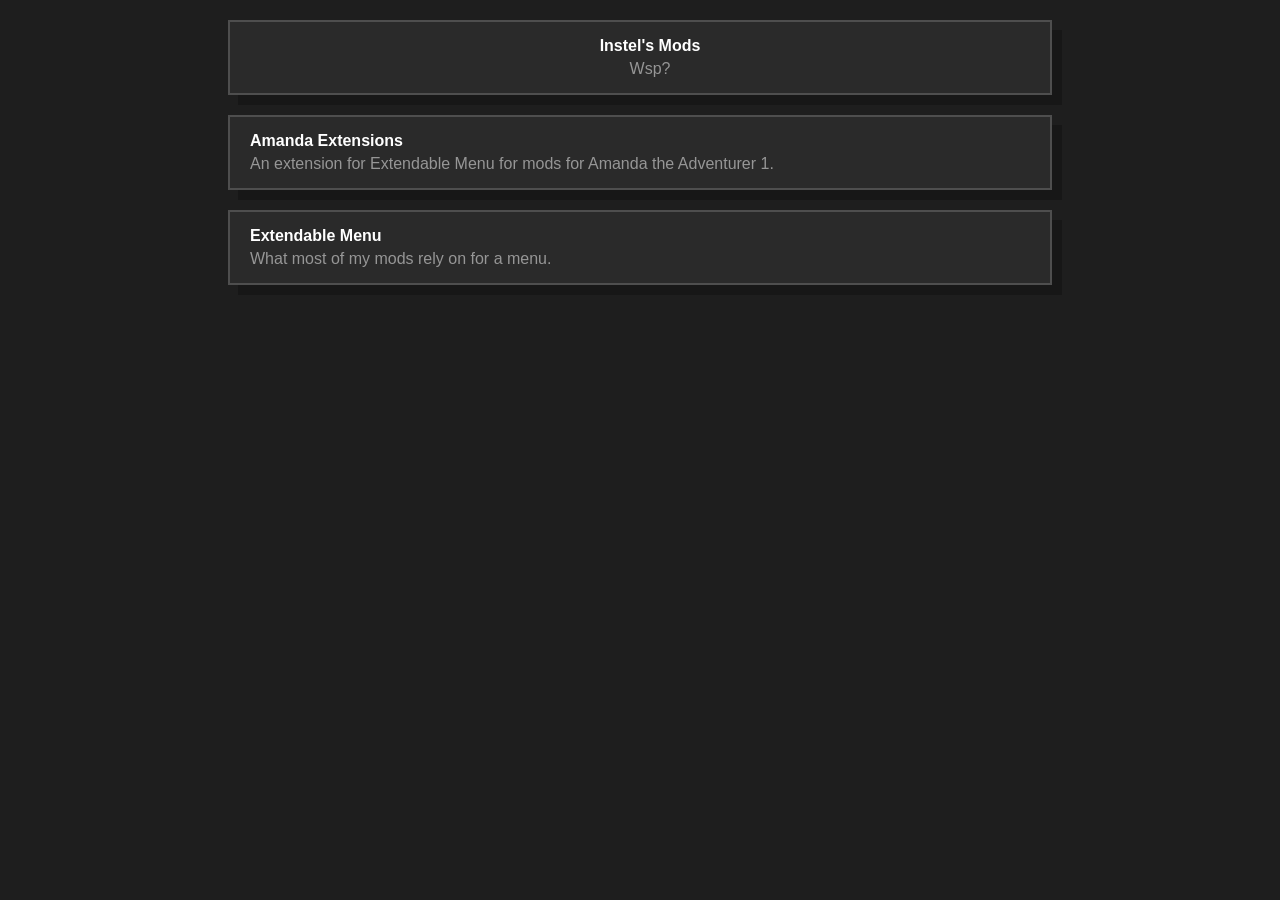
<file: index.html>
<!DOCTYPE html>
<html>
    <head>
        <title>Instel's Mods</title>
        <link rel="stylesheet" href="style.css">
        <link rel="icon" href="icon.png">
    </head>
    <body>
        <div class="container">
            <center>
                <span class="title">Instel's Mods</span>
                <span class="shortdescription"></span>
                <div style="height: 15px;"></div>
            </center>
        </div>
        
        <div onclick="location.href = 'view.html?1'" style="margin-top: 20px;" class="container clickable">
            <span class="title">Amanda Extensions</span>
            <span class="shortdescription">An extension for Extendable Menu for mods for Amanda the Adventurer 1.</span>
        </div>

        <div onclick="location.href = 'view.html?0'" style="margin-top: 10px;" class="container clickable">
            <span class="title">Extendable Menu</span>
            <span class="shortdescription">What most of my mods rely on for a menu.</span>
        </div>
        <script src="scripts/home.js"></script>
    </body>
</html>
</file>
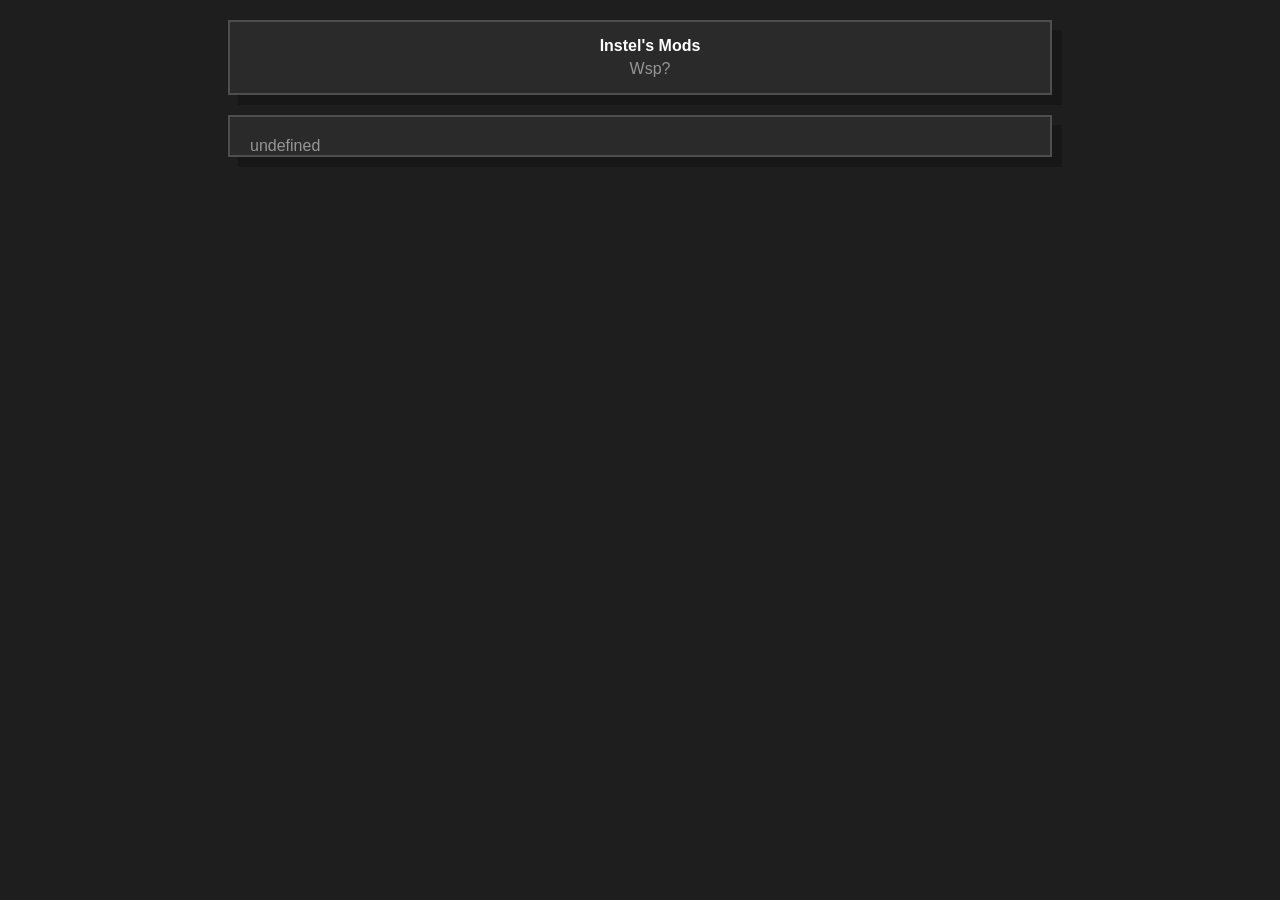
<file: view.html>
<!DOCTYPE html>
<html>
    <head>
        <title>Instel's Mods</title>
        <link rel="stylesheet" href="style.css">
        <link rel="icon" href="icon.png">
    </head>
    <body>
        <div onclick="location.href = 'index.html'" class="container">
            <center>
                <span class="title">Instel's Mods</span>
                <span class="shortdescription"></span>
                <div style="height: 15px;"></div>
            </center>
        </div>
        
        <div style="margin-top: 20px;" class="container">
            <span class="title">Title</span>
            <span class="shortdescription">Description</span>
        </div>
        <script src="scripts/view.js"></script>
    </body>
</html>
</file>
<file: style.css>
body{
    background-color: #1e1e1e;
    color: white;

    font-family: sans-serif;
}

.container{
    background-color: #2a2a2a;
    border: solid 2px rgb(78, 78, 78);
    box-shadow: 10px 10px rgba(0,0,0,0.25);

    max-width: 800px;
    margin: 20px auto;

    padding-left: 20px;
    padding-top: 15px;
}

.clickable{
    padding-bottom: 15px;
}

.clickable:hover {
    background: #323232;
    transform: translateY(-2px);
    border-color: #5a5a5a;
    box-shadow: 10px 12px rgba(0,0,0,0.25);
}

.container, a{
    color: white;
    text-decoration: none;
}

.title{
    font-weight: 800;
}

.shortdescription{
    margin-top: 5px;
    display: block;
    color: rgb(150, 150, 150);
}
</file>
